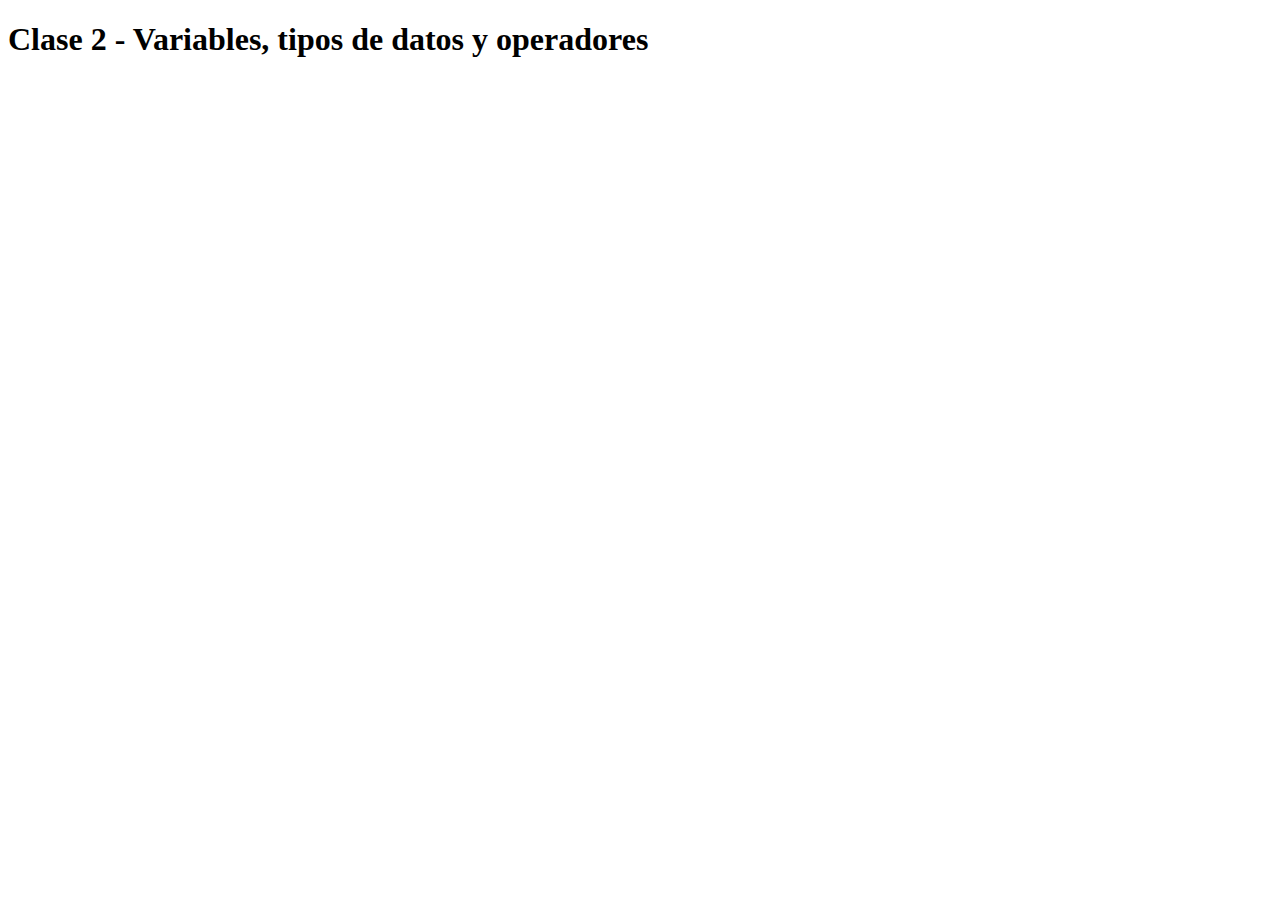
<file: 02-clase_variables_operadores/index.html>
<!DOCTYPE html>
<html lang="en">
<head>
  <meta charset="UTF-8">
  <meta name="viewport" content="width=device-width, initial-scale=1.0">
  <title>Clase 2</title>
  <script defer src="./script.js"></script>
</head>
<body>
  <h1>Clase 2 - Variables, tipos de datos y operadores</h1>

  
</body>
</html>
</file>
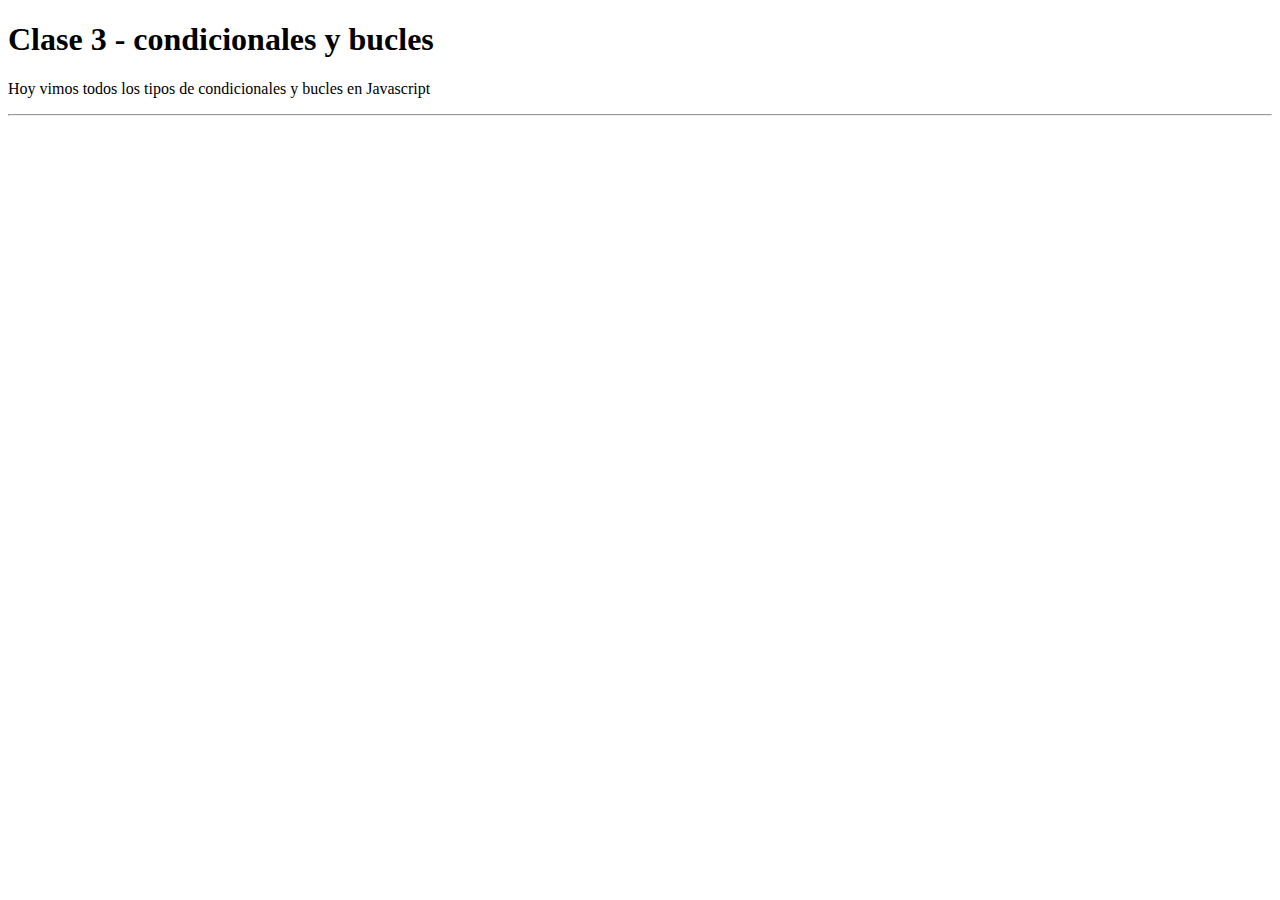
<file: 03-clase_condicionales_bucles/index.html>
<!DOCTYPE html>
<html lang="en">
<head>
  <meta charset="UTF-8">
  <meta name="viewport" content="width=device-width, initial-scale=1.0">
  <title>Document</title>
</head>
<body>
    <h1>Clase 3 - condicionales y bucles</h1>
    <p>Hoy vimos todos los tipos de condicionales y bucles en Javascript</p>
    <hr>

  <script src="./script.js"></script>
</body>
</html>
</file>
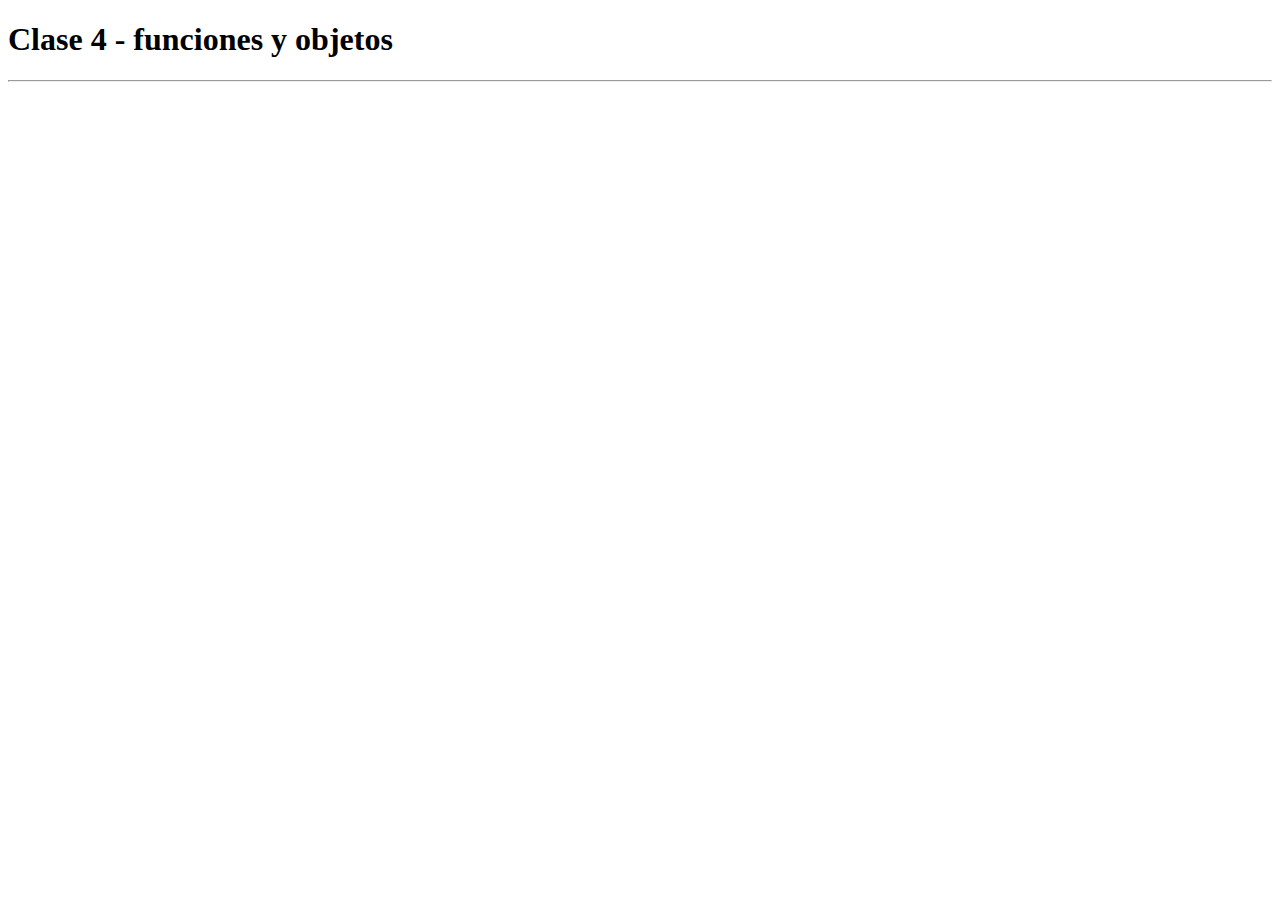
<file: 04-clase_funciones_objetos/index.html>
<!DOCTYPE html>
<html lang="en">
<head>
  <meta charset="UTF-8">
  <meta name="viewport" content="width=device-width, initial-scale=1.0">
  <title>Document</title>
</head>
<body>
  <h1>Clase 4 - funciones y objetos</h1>
  <hr>

  <script src="./script.js"></script>
</body>
</html>
</file>
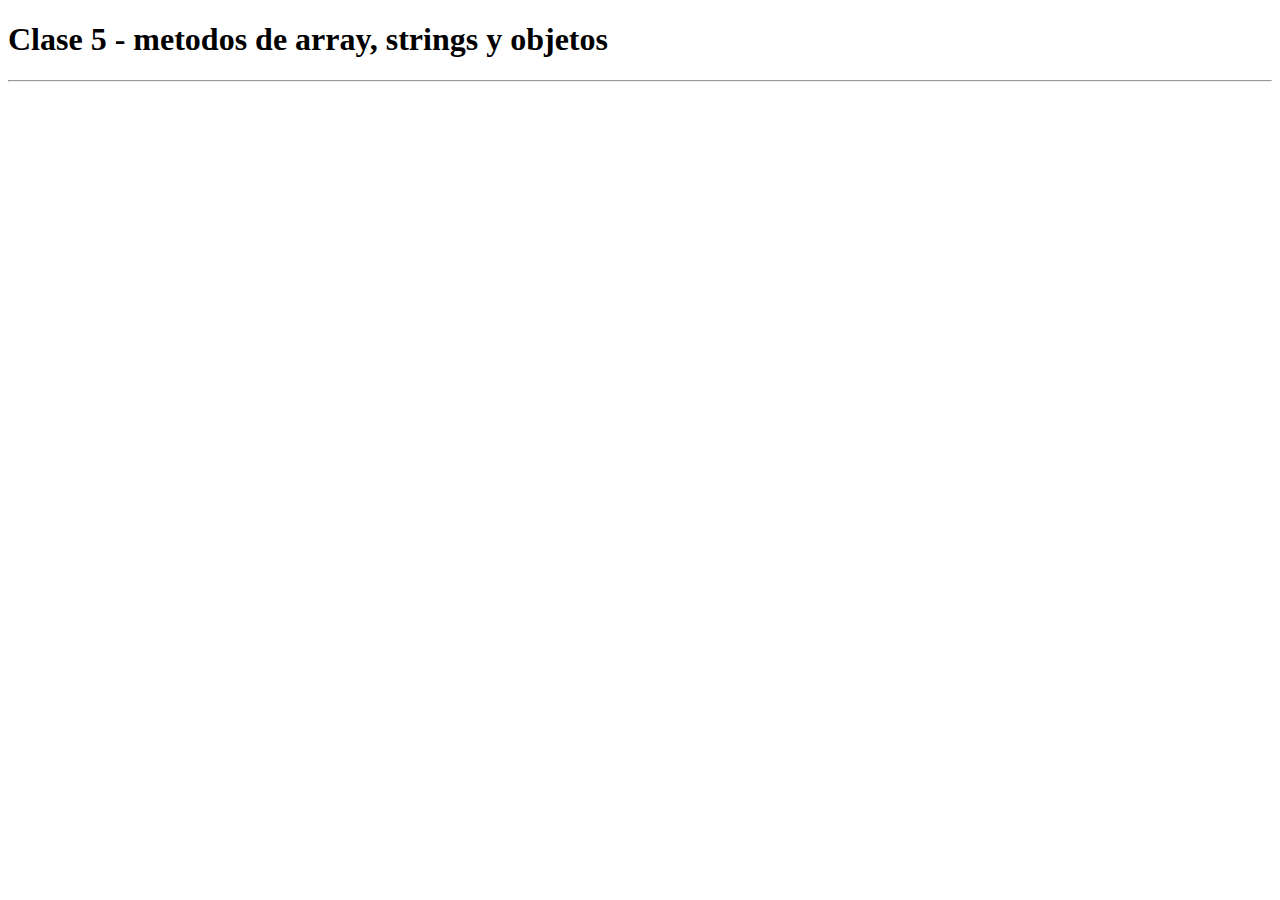
<file: 05-clase_metodos/index.html>
<!DOCTYPE html>
<html lang="en">
<head>
  <meta charset="UTF-8">
  <meta name="viewport" content="width=device-width, initial-scale=1.0">
  <title>Document</title>
</head>
<body>
  <h1>Clase 5 - metodos de array, strings y objetos</h1>
  <hr>

  <script src="./script.js"></script>
</body>
</html>
</file>
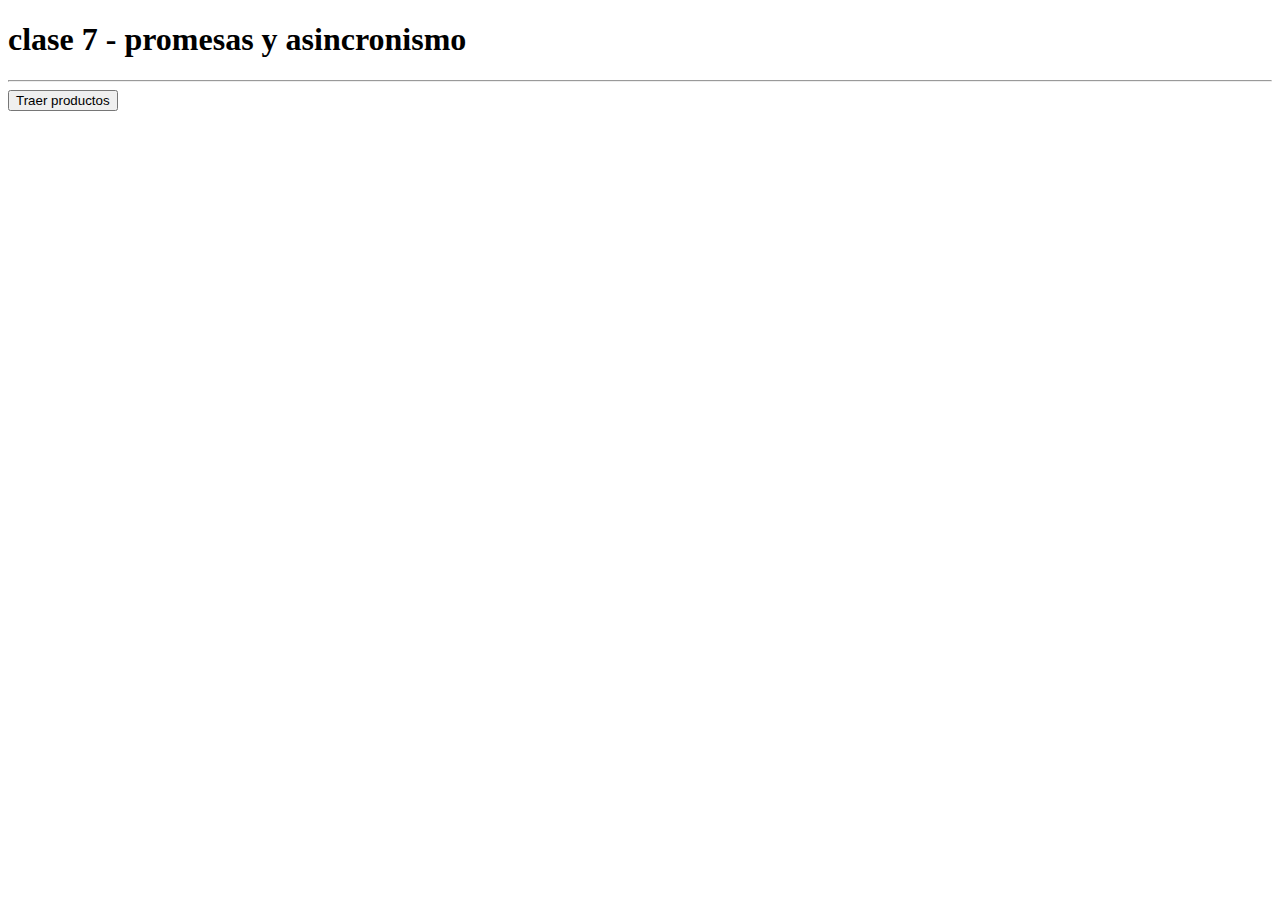
<file: 07-clase_promesas_asincronismo/index.html>
<!DOCTYPE html>
<html lang="en">
<head>
  <meta charset="UTF-8">
  <meta name="viewport" content="width=device-width, initial-scale=1.0">
  <title>Document</title>
</head>
<body>
  <h1>clase 7 - promesas y asincronismo</h1>
  <hr>

  <div class="container">

  </div>

  <button id="botonAgregar">
    Traer productos
  </button>

  <script src="./ejercicio1.js"></script>
</body>
</html>
</file>
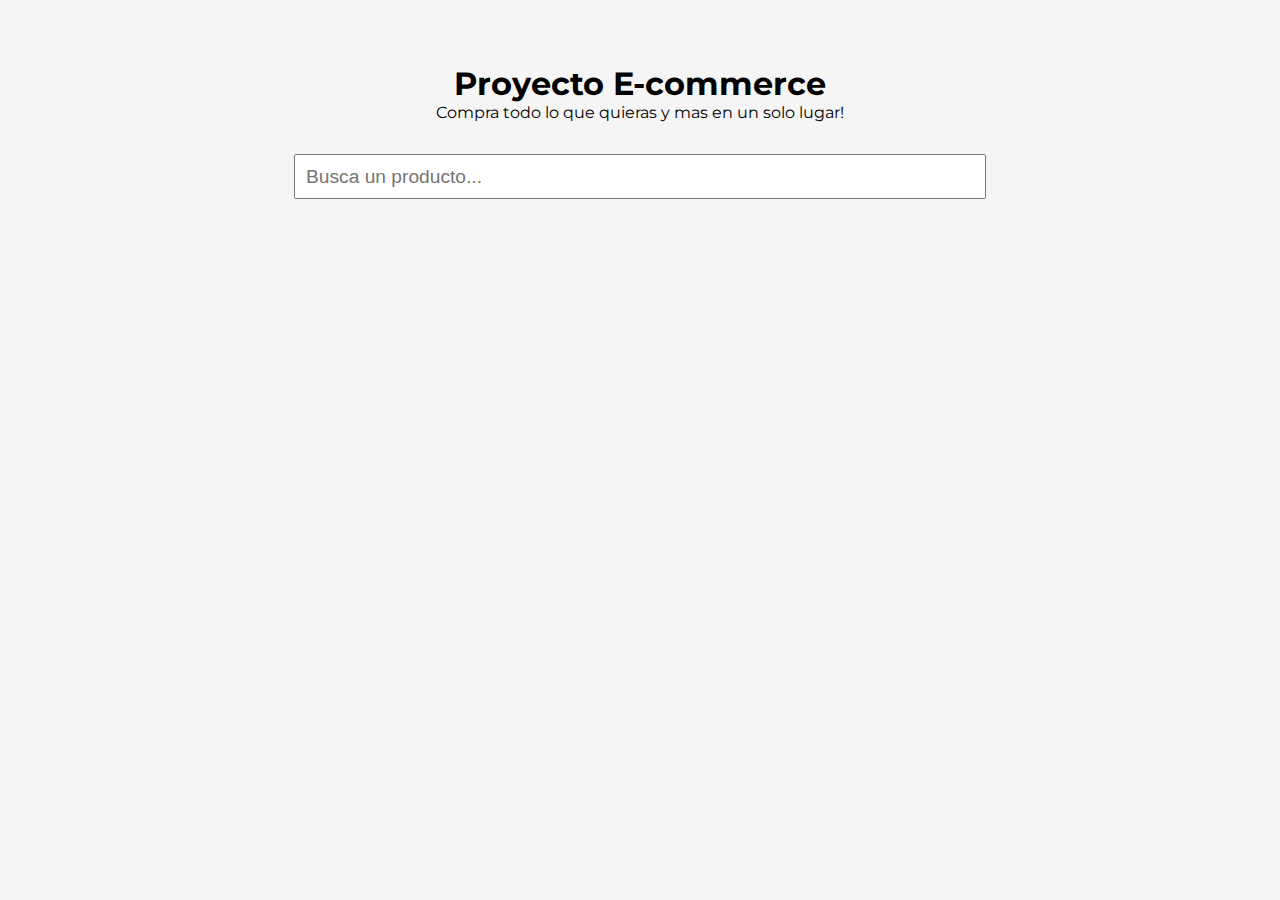
<file: 08-clase_trabajo-final/index.html>
<!DOCTYPE html>
<html lang="en">
  <head>
    <meta charset="UTF-8" />
    <meta name="viewport" content="width=device-width, initial-scale=1.0" />
    <title>Document</title>
    <link rel="stylesheet" href="./styles.css" />
  </head>
  <body>
    <main>
      <div class="header">
        <h1>Proyecto E-commerce</h1>
        <p>Compra todo lo que quieras y mas en un solo lugar!</p>
      </div>

      <div class="search">
        <input type="text" placeholder="Busca un producto..." />
      </div>

      <div class="cards-container">
        <!-- <div class="card">
        <img src="https://previews.123rf.com/images/beo88/beo881711/beo88171100002/89436401-ropa-femenina-de-oto%C3%B1o-su%C3%A9ter-rosa-jeans-bolso-de-cuero-bufanda-estampada-accesorios-y.jpg" alt="">

        <div class="card-info">
          <span>Titulo</span>
          <p>Descripcion Lorem ipsum dolor sit, amet consectetur adipisicing elit. Corrupti totam, quibusdam tempore iure consequatur voluptate corporis ea at modi sequi. A nisi, modi laudantium ipsum veritatis perspiciatis autem maxime laborum.</p>
        </div>

        <button>Comprar</button>
      </div> -->
      </div>
    </main>

    <script src="./app.js"></script>
  </body>
</html>
</file>
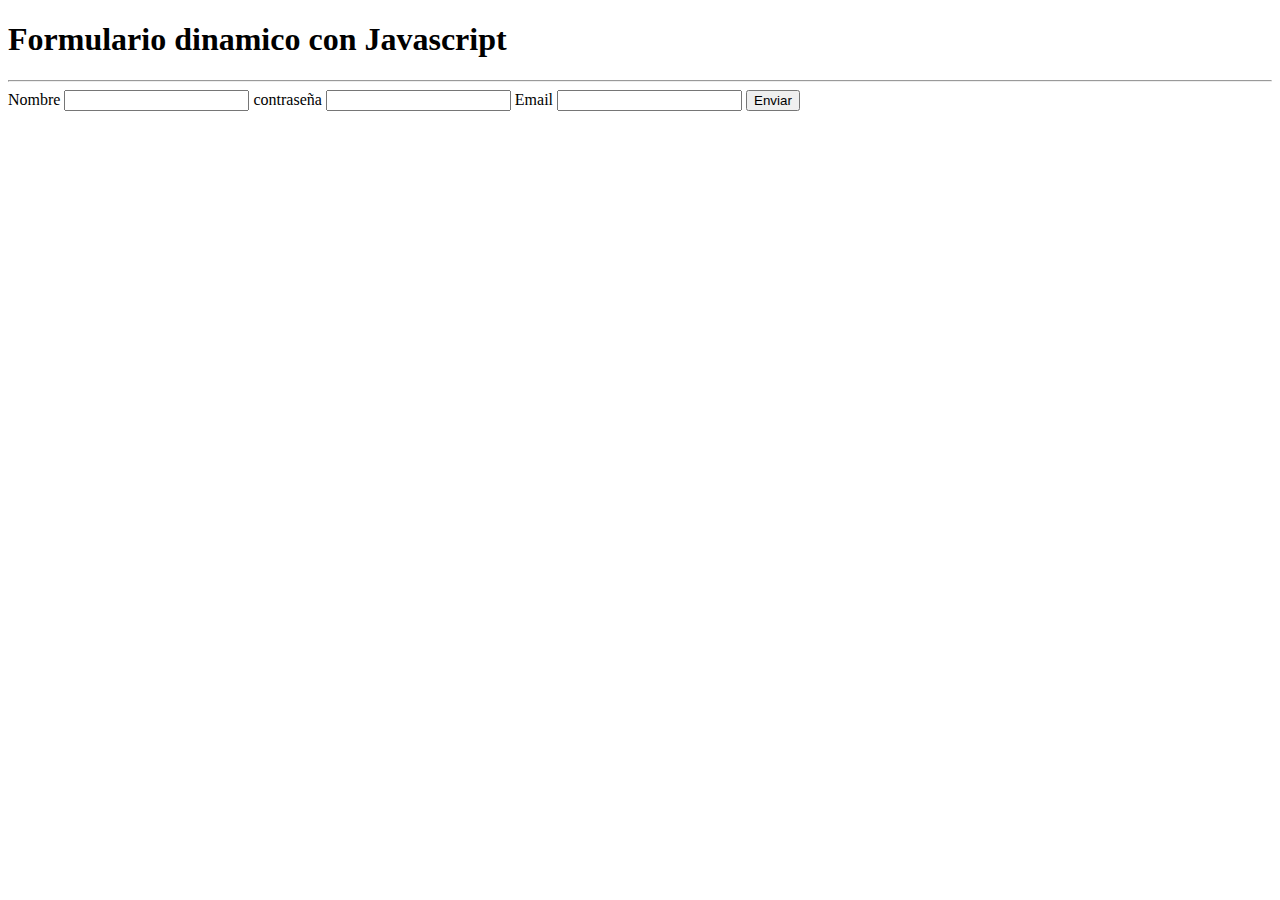
<file: 06-clase_DOM/formulario.html>
<!DOCTYPE html>
<html lang="en">
<head>
  <meta charset="UTF-8">
  <meta name="viewport" content="width=device-width, initial-scale=1.0">
  <title>Document</title>
</head>
<body>
  <h1>Formulario dinamico con Javascript</h1>
  <hr>

  <form>
    <label for="nombre">Nombre</label>
    <input type="text" id="nombre">

    <label for="contrasenia">contraseña</label>
    <input type="text" id="contrasenia">

    <label for="email">Email</label>
    <input type="email" id="email">

    <button type="button">
      Enviar
    </button>
  </form>

  <div id="contenedor">

  </div>

  <script src="./ejercicio4.js"></script>
</body>
</html>
</file>
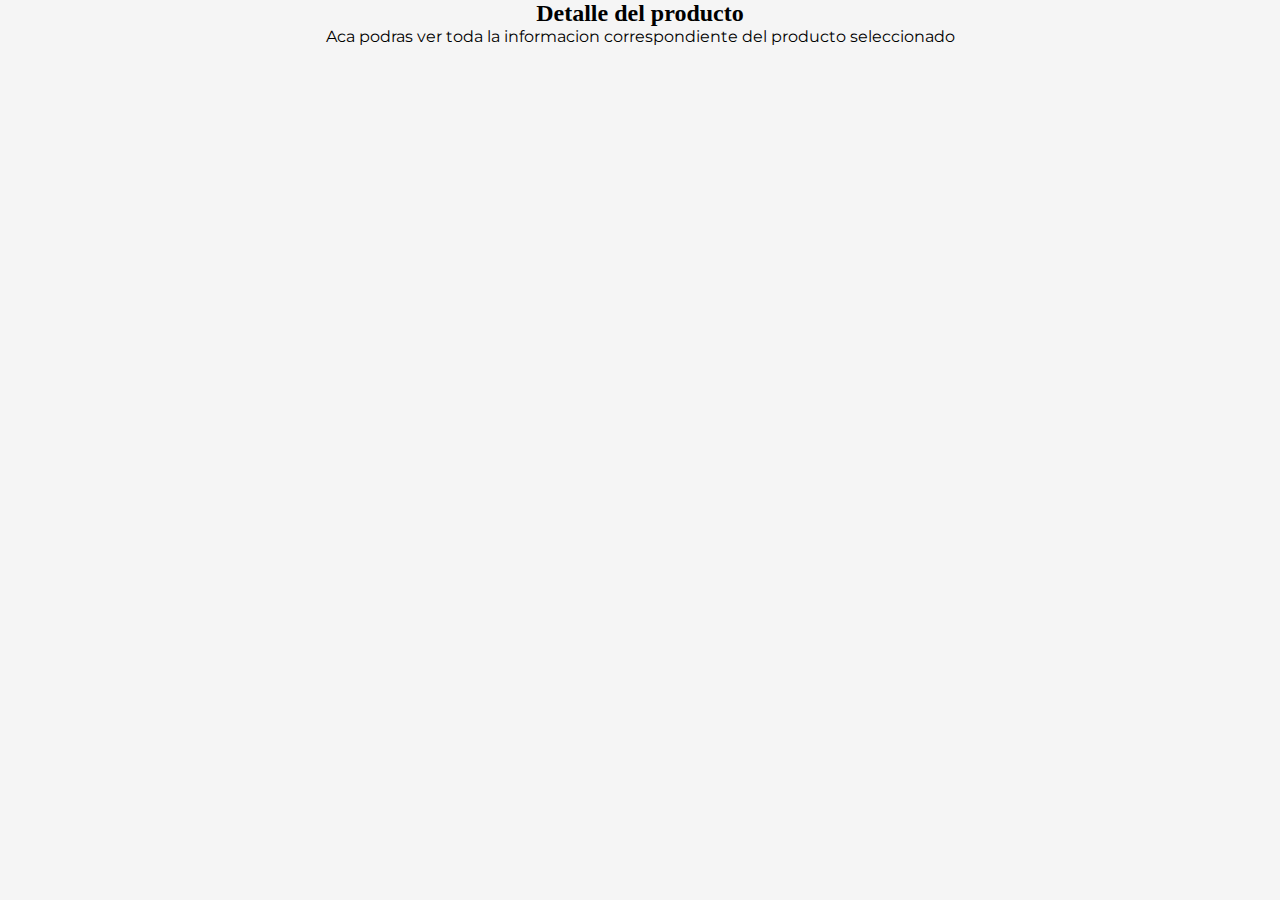
<file: 08-clase_trabajo-final/detalle.html>
<!DOCTYPE html>
<html lang="en">
<head>
  <meta charset="UTF-8">
  <meta name="viewport" content="width=device-width, initial-scale=1.0">
  <title>Detalle</title>
  <link rel="stylesheet" href="./styles.css">
</head>
<body>
  <div class="header">
    <h2>Detalle del producto</h2>
    <p>Aca podras ver toda la informacion correspondiente del producto seleccionado</p>
  </div>

  <div class="cardInfo_conatiner">

  </div>

  <script src="./detalle.js"></script>
</body>
</html>
</file>
<file: 08-clase_trabajo-final/styles.css>
@import url('https://fonts.googleapis.com/css2?family=Montserrat:ital,wght@0,100;0,400;0,600;1,200&display=swap');

* {
  padding: 0;
  margin: 0;
  box-sizing: border-box;
}

main {
  width: 100vw;
  padding: 4rem;
  display: flex;
  flex-direction: column;
  justify-content: center;
  align-items: center;
  gap: 2rem;
}

body {
  background-color: #f5f5f5;
}


/* Helpers */
.hidden {
  display: none;
}


/* HEADER */
.header {
  width: 100%;

  display: flex;
  flex-direction: column;
  align-items: center;

  & h1 {
    font-family: 'Montserrat', sans-serif;
    margin: 0;
  }

  & p {
    font-family: 'Montserrat', sans-serif;
  }
}


/* SEARCH */
.search {
  width: 100%;
  text-align: center;
}

.search input{
  width: 60%;
  padding: .6rem;
  font-size: 1.2rem;
}


/* CARD CONTAINER */
.cards-container {
  width: 100vw;
  padding: 2rem;

  display: flex;
  flex-wrap: wrap;
  gap: 3rem;
  justify-content: center;
}

.cards-container .card {
  width: 300px;
  height: 400px;
  border-radius: .4rem;
  box-shadow: rgba(0, 0, 0, 0.24) 0px 3px 8px;

  & img {
    width: 100%;
    height: 200px;
    border-top-right-radius: .4rem;
    border-top-left-radius: .4rem;
    object-fit: cover;
  }

  & .card-info {
    height: 140px;
    overflow-y: hidden;
    padding: 1rem;

    & span {
      font-size: 1.2rem;
      font-family: 'Montserrat', sans-serif;
      font-weight: 600;
      cursor: pointer;

      &:hover {
        text-decoration: underline;
      }
    }

    & p {
      font-size: 1rem;
      font-family: 'Montserrat', sans-serif;
    }
  }

  & a {
    text-decoration: none;
    padding: .4rem 1.2rem;
    border: none;
    outline: none;
    border-radius: .2rem;
    background-color: #00A97F;
    color: white;
    cursor: pointer;
    margin: 1rem;
    transition: all .3s;

    &:hover {
      transform: translateY(-2px);
    }
  }
}


.cardInfo_conatiner .card {
  width: 800px;
  height: 900px;
  border-radius: .4rem;

  & img {
    width: 400px;
    height: 400px;
    border-top-right-radius: .4rem;
    border-top-left-radius: .4rem;
    object-fit: cover;
  }

  & .card-info {
    height: 200px;
    padding: 1rem;

    & span {
      font-size: 1.2rem;
      font-family: 'Montserrat', sans-serif;
      font-weight: 600;
      cursor: pointer;

      &:hover {
        text-decoration: underline;
      }
    }

    & p {
      font-size: 1rem;
      font-family: 'Montserrat', sans-serif;
    }
  }

  & a {
    text-decoration: none;
    padding: .4rem 1.2rem;
    border: none;
    outline: none;
    border-radius: .2rem;
    background-color: #00A97F;
    color: white;
    cursor: pointer;
    margin: 1rem;
    transition: all .3s;

    &:hover {
      transform: translateY(-2px);
    }
  }
}
</file>
